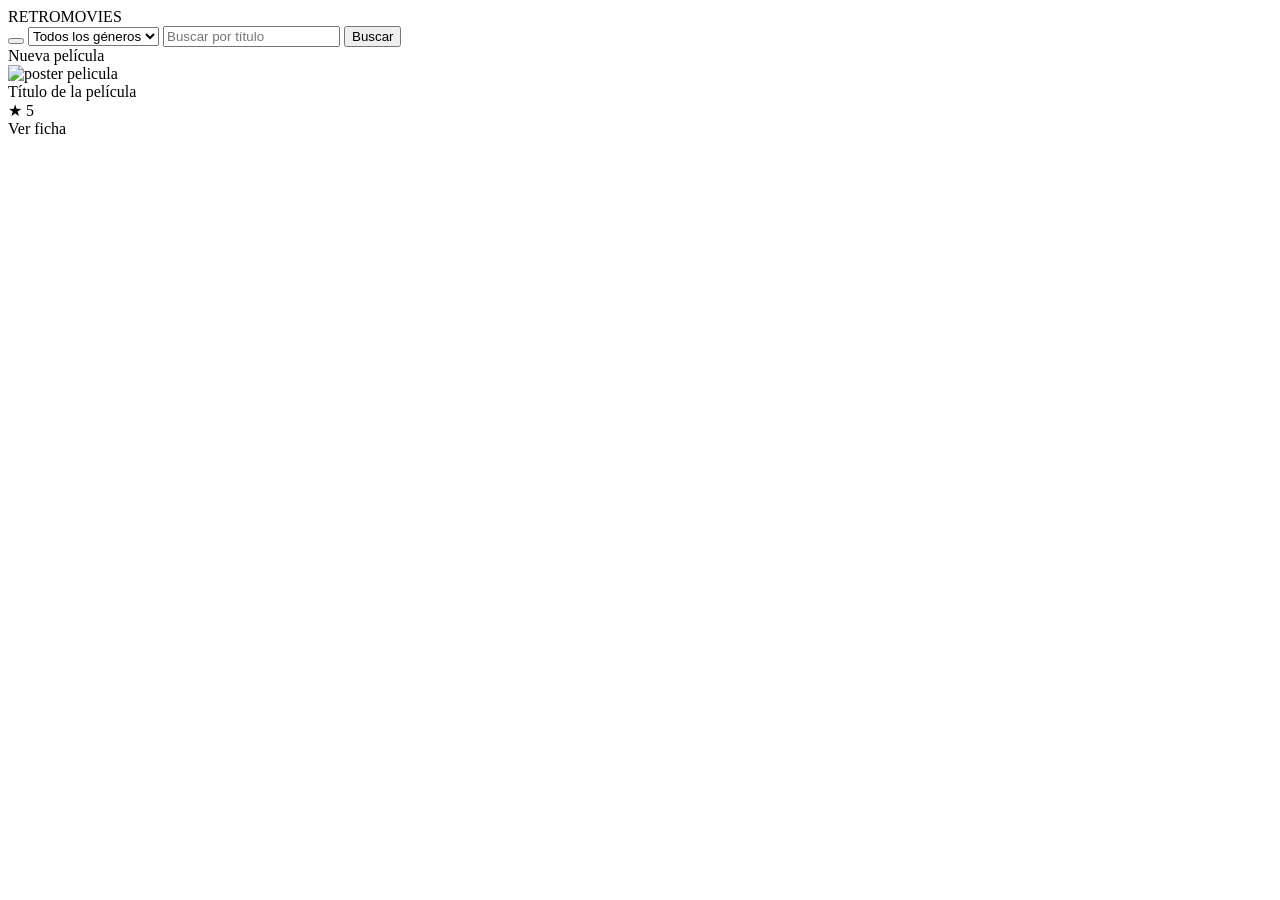
<file: src/main/resources/templates/index.html>
<!DOCTYPE html>
<html xmlns:th="http://www.thymeleaf.org"
      xmlns:sec="http://www.thymeleaf.org/extras/spring-security">
<head>
    <meta name="viewport" content="width=device-width, initial-scale=1.0">
    <title>Películas</title>
    <link rel="stylesheet" th:href="@{/estiloIndex.css}">
    <link rel="stylesheet" th:href="@{/estiloNavbar.css}">
    <link rel="icon" type="image/png" th:href="@{/tgt.png}" href="/tgt.png">

</head>

<body>
<span th:replace="fragment_navbar :: navBar"></span>

<header>
    <div class="logo">RETROMOVIES</div>

    <div class="search-bar">
        <form th:action="@{/searchMovie}" method="post">
            <input type="hidden" th:name="${_csrf.parameterName}" th:value="${_csrf.token}"/>
          <!--Aqui le estoy pasando un parametro con el numero de pelis que estan cargadas-->
            <button class="btnCount" th:text="${#lists.size(peliculas)}"></button>
            <select name="searchGenero">
                <option value="0">Todos los géneros</option>

                <option th:each="g : ${generos}"
                        th:value="${g.id}"
                        th:text="${g.nombre}">
                </option>
            </select>

            <input type="text" placeholder="Buscar por título" name="searchTitle">

            <button>Buscar</button>


        </form>

        <a th:href="@{/createMovie}" class="btnCrear"  sec:authorize="isAuthenticated()">Nueva película</a>

    </div>


</header>

<div class="container">
    <div class="grid">
        <div class="card" th:each="p : ${peliculas}">

            <a th:href="@{/verFicha/{id}(id=${p.id})}">
                <img th:src="${p.imgUrl}" alt="poster pelicula">
            </a>

            <div class="card-content">
                <div class="card-header">
                    <div class="card-title" th:text="${p.titulo}">Título de la película</div>

                    <div class="card-note" th:if="${p.mediaRatingFormateada != ' '}">
                        <span class="star" >★</span>
                        <span th:text="${p.mediaRatingFormateada}">5</span>
                    </div>
                </div>

                <a th:href="@{/verFicha/{id}(id=${p.id})}" class="btn">
                    Ver ficha
                </a>
            </div>
    </div>
</div>

</body>
</html>
</file>
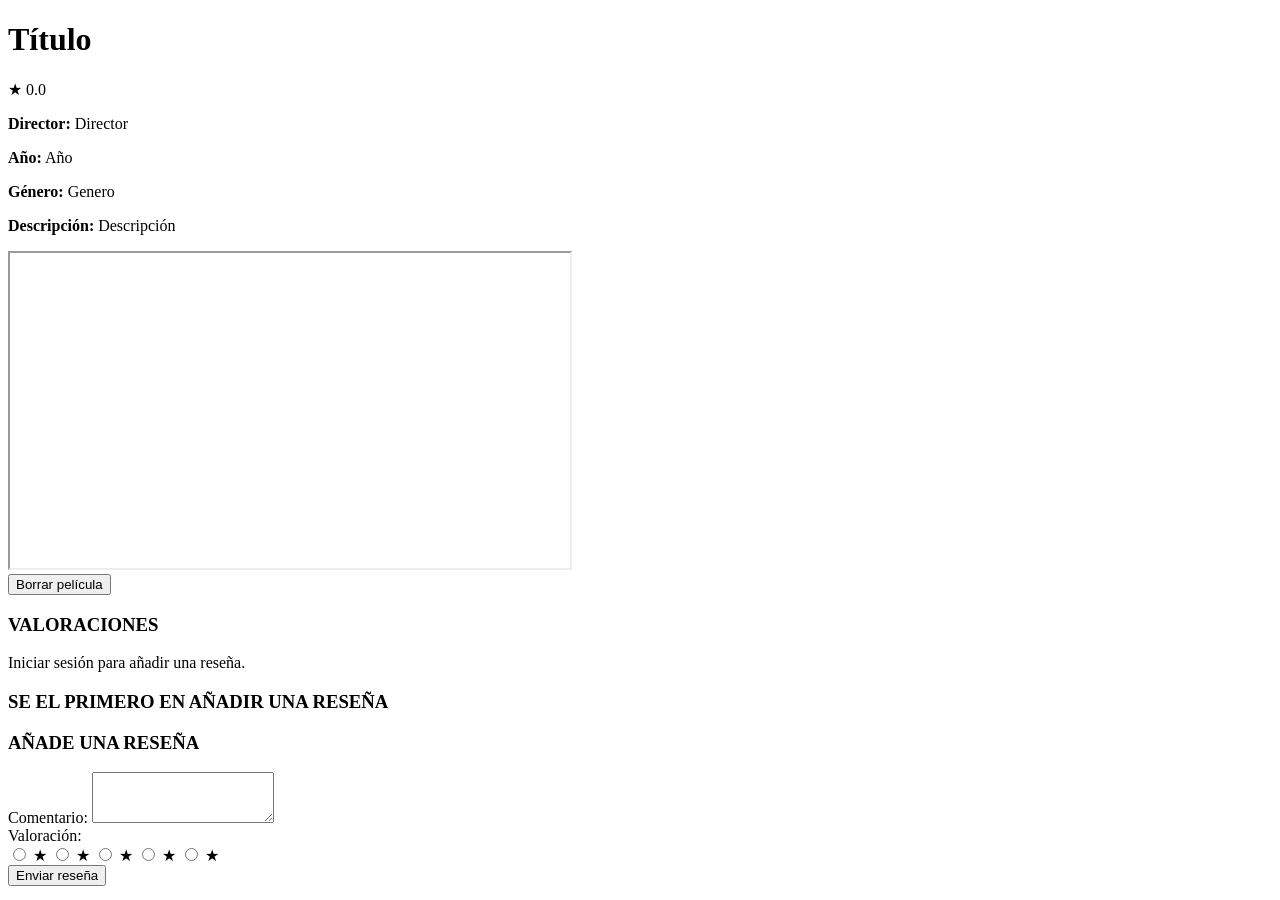
<file: src/main/resources/templates/fichaBorrar.html>
<!DOCTYPE html>
<html xmlns:th="http://www.thymeleaf.org"
      xmlns:sec="http://www.thymeleaf.org/extras/spring-security">
<head>
    <meta name="viewport" content="width=device-width, initial-scale=1.0">
    <title>Ficha Película</title>
    <link rel="stylesheet" th:href="@{/estiloBorrar.css}">
    <link rel="stylesheet" th:href="@{/estiloNavbar.css}">




</head>

<body>
<span th:replace="fragment_navbar :: navBar"></span>
<div class="container">
<!--
    <div class="poster">
        <img th:src="${pelicula.imgUrl}" alt="Poster de la película">
    </div>
-->
    <div class="info">
        <div class="title-wrapper">
            <h1 th:text="${pelicula.titulo}">Título</h1>

            <div class="rating-badge" th:if="${mediaRating != null and mediaRating > 0}">
                <span class="star">★</span>
                <span th:text="${#numbers.formatDecimal(mediaRating, 1, 1)}">0.0</span>
            </div>
        </div>

        <p><strong>Director:</strong> <span th:text="${pelicula.director}">Director</span></p>
        <p><strong>Año:</strong> <span th:text="${pelicula.anyo}">Año</span></p>
        <p><strong>Género:</strong> <span th:text="${pelicula.genero?.nombre}">Genero</span></p>

        <p th:if="${pelicula.descripcion != null and !#strings.isEmpty(pelicula.descripcion)}">
            <strong>Descripción:</strong> <span th:text="${pelicula.descripcion}">Descripción</span>
        </p>

       <!-- <p>
            <strong>ID:</strong>
            <span th:text="${pelicula.id}">1</span>
        </p>-->
        <div class="video-container">
            <iframe width="560" height="315" th:src="'https://www.youtube.com/embed/' + ${pelicula?.videoUrl}"
                    title="YouTube video player"
                    allow="accelerometer; autoplay; clipboard-write; encrypted-media; gyroscope; picture-in-picture; web-share"
                    referrerpolicy="strict-origin-when-cross-origin" allowfullscreen>

            </iframe>
        </div>

        <!--
                    <a th:href="${pelicula.videoUrl}" target="_blank">
                        <button class="play">▶ Ver trailer</button>
                    </a>
        -->

        <div class="buttons" th:if="${canDelete}">
            <form th:action="@{/deleteMovie/{id}(id=${pelicula.id})}" method="post">
                <input type="hidden" th:name="${_csrf.parameterName}" th:value="${_csrf.token}"/>
                <button class="delete" type="submit">Borrar película</button>
            </form>
        </div>
        <div class="reviews-container">

            <h3 class="reviews-title" th:if="${reviews != null and !reviews.isEmpty()}">
                VALORACIONES
            </h3>
            <div th:each="review : ${reviews}" class="review-card">

                <div class="review-header">
                    <div class="user-info">
                        <span class="user-name" th:text="${review.usuario.username}"></span>
                        <span class="user-email" th:text="${review.usuario.email}"></span>
                    </div>

                    <div class="rating">
                <span th:each="i : ${#numbers.sequence(1,5)}"
                      th:text="${i <= review.rating} ? '★' : '☆'">
                </span>
                    </div>
                </div>

                <p class="review-content" th:text="${review.contenido}"></p>

                <span class="review-date"
                      th:text="${#temporals.format(review.createdAt, 'dd/MM/yyyy')}">
        </span>

            </div>

        </div>

    </div>

</div>
<!--esto solo se carga si el usuario esta logueado-->

<div class="reviews-container" sec:authorize="isAnonymous()">
    <p> <a th:href="@{/login}">Iniciar sesión</a> para añadir una reseña.</p>
</div>

<div class="reviews-container" sec:authorize="isAuthenticated()">
    <!-- Formulario para añadir nueva review -->
    <h3 class="reviews-title" th:if="${reviews.isEmpty()}">
        SE EL PRIMERO EN AÑADIR UNA RESEÑA
    </h3>
   <h3 class="reviews-title" th:if="${reviews != null and !reviews.isEmpty()}">AÑADE UNA RESEÑA</h3>
    <form th:action="@{/addReview}" method="post" class="review-form">
        <input type="hidden" th:name="${_csrf.parameterName}" th:value="${_csrf.token}"/>
        <input type="hidden" name="peliculaId" th:value="${pelicula.id}" />

        <div class="form-group">
            <label for="contenido">Comentario:</label>
            <textarea name="contenido" id="contenido" rows="3" required></textarea>
        </div>

        <div class="form-group rating-group">
            <label>Valoración:</label>
            <div class="stars">
                <input type="radio" id="star5" name="rating" value="5" required />
                <label for="star5" title="5 estrellas">★</label>

                <input type="radio" id="star4" name="rating" value="4" />
                <label for="star4" title="4 estrellas">★</label>

                <input type="radio" id="star3" name="rating" value="3" />
                <label for="star3" title="3 estrellas">★</label>

                <input type="radio" id="star2" name="rating" value="2" />
                <label for="star2" title="2 estrellas">★</label>

                <input type="radio" id="star1" name="rating" value="1" />
                <label for="star1" title="1 estrella">★</label>
            </div>
        </div>

        <button type="submit" class="btnEnvio">Enviar reseña</button>
    </form>
</div>

</body>
</html>
</file>
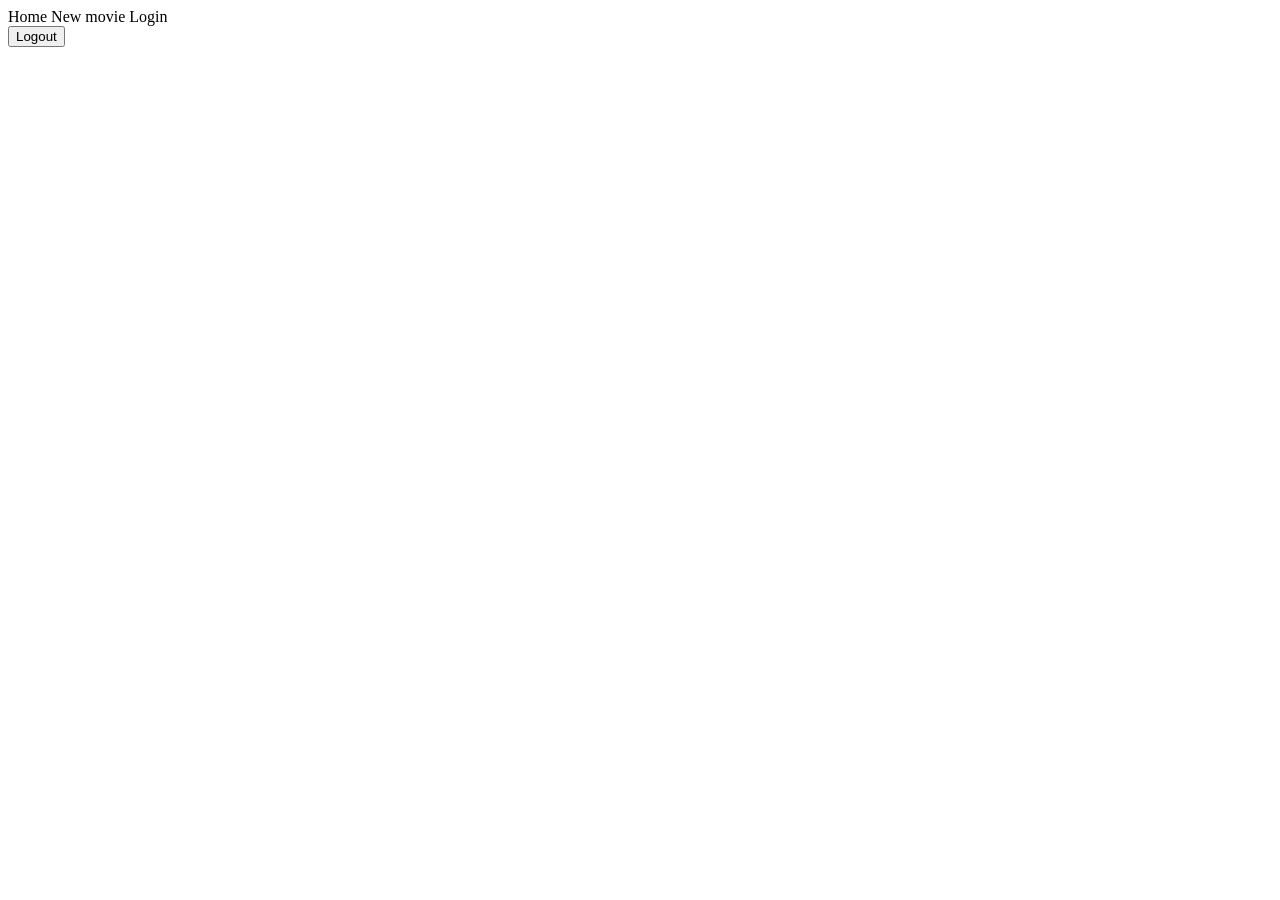
<file: src/main/resources/templates/fragment_navbar.html>
<!DOCTYPE html>
<html xmlns:th="http://www.thymeleaf.org"
      xmlns:sec="http://www.thymeleaf.org/extras/spring-security">
<head>
    <link rel="stylesheet" th:href="@{/estiloNavbar.css}">
    <style>

    </style>
</head>
<body>
<nav th:fragment="navBar">
    <div class="navbar" role="navigation" aria-label="Main">
        <div class="navbar__row navbar__row--primary">
            <a th:href="@{/}">Home</a>
            <a sec:authorize="isAuthenticated()" th:href="@{/createMovie}">New movie</a>
            <a sec:authorize="isAnonymous()" th:href="@{/login}" class="navbar__login" >Login</a>

        </div>

        <div class="navbar__row navbar__row--secondary">
            <!-- NO LOGUEADO -->

            <!-- LOGUEADO -->
            <span sec:authorize="isAuthenticated()" class="navbar__user" sec:authentication="name"></span>

            <form sec:authorize="isAuthenticated()" class="navbar__logout" th:action="@{/logout}" method="post">
                <input type="hidden" th:name="${_csrf.parameterName}" th:value="${_csrf.token}"/>
                <button type="submit">Logout</button>
            </form>
        </div>
    </div>
</nav>
</body>
</html>
</file>
